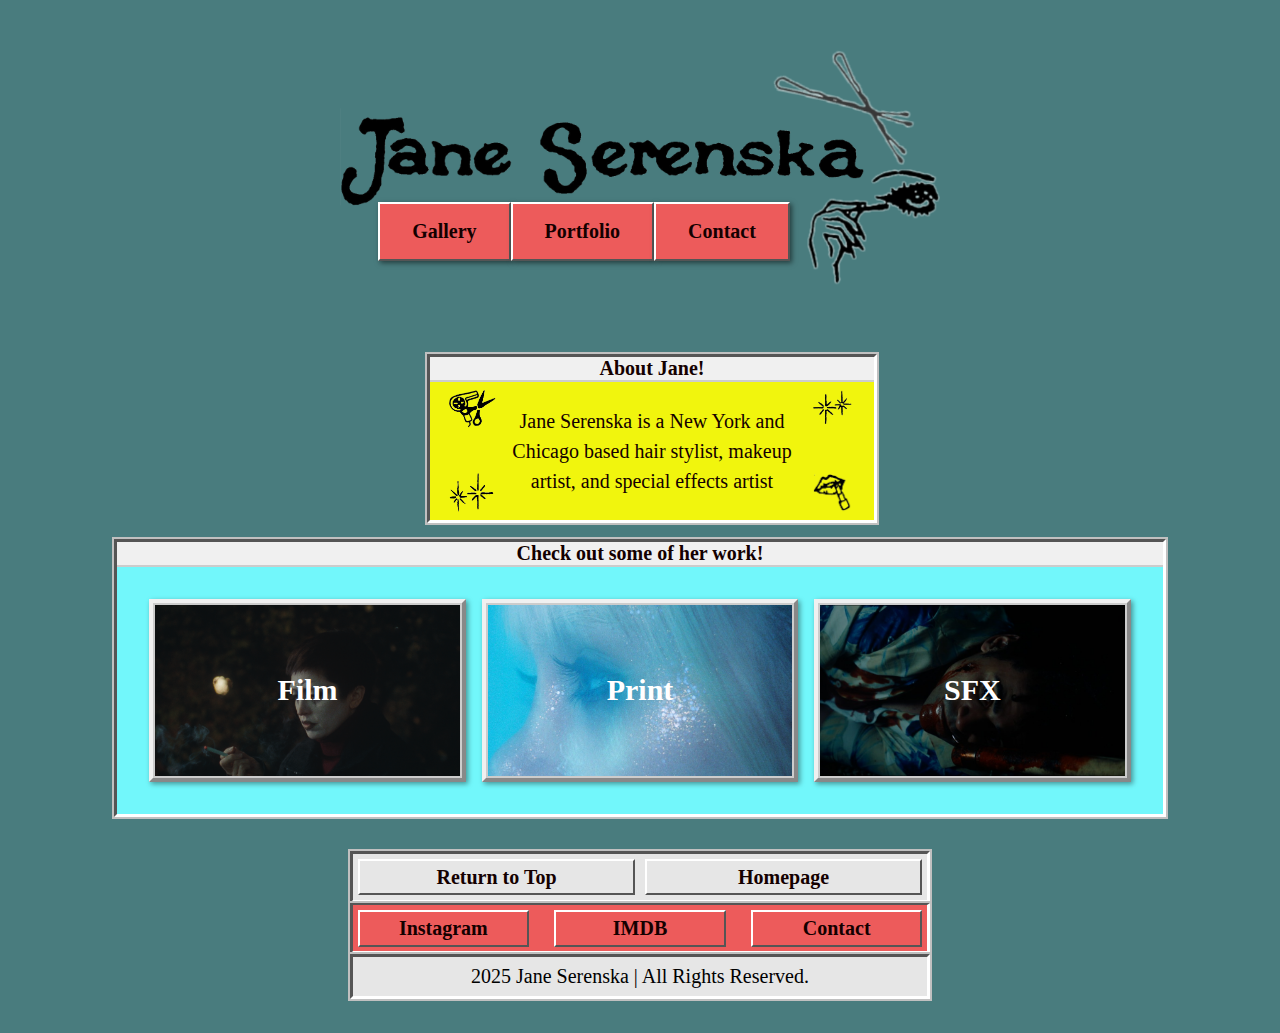
<file: index.html>
<!DOCTYPE html>
<html lang="en">
<head>
    <meta charset="UTF-8">
    <meta name="viewport" content="width=device-width, initial-scale=1.0">
    <link rel="stylesheet" href="styles.css">
    <title>Jane Serenska</title>
</head>
<body>
    <header>
        <div class="logo">
            <a href="index.html">
            <img src="jane logo 2.png" alt="Company Logo">
        </a>
        </div>
        <nav class="menu">
            <ul>
                <li style="border-right: 0px;"><a href="Gallery.html">Gallery</a></li>
                <li style="border-right: 0px;"><a href="portfolio.html">Portfolio</a></li>
                <li><a href="contact.html">Contact</a></li>
            </ul>
        </nav>
    </header>

    <main>
        <div class="top-row">
            <div class="bio-card">
                <h4 class="card-title">About Jane!</h4>
                <div class="bio-content">
                    <img class="corner-image top-left" src="hairblower.png" alt="Hairblower">
                    <img class="corner-image top-right" src="stars.png" alt="Stars">
                    <p class="bio-text">Jane Serenska is a New York and Chicago based hair stylist, makeup artist, and special effects artist</p>
                    <img class="corner-image bottom-left" src="stars 2.png" alt="Stars 2">
                    <img class="corner-image bottom-right" src="lips.png" alt="Lips">
                </div>
            </div>
        </p>
     
        </div>


    <div class="work-sample-card">
        <h4 class="card-title">Check out some of her work!</h4>
        <div class="portfolio-bins-container">

            <div class="portfolio-bin">
                <a href="portfolio.html#film">
                    <img src="portfolio header - film.png" alt="Film Work">
                    <div class="bin-overlay">
                        <div class="bin-text">
                            <h2>Film</h2>
                        </div>
                    </div>
                </a>
            </div>
        
            <div class="portfolio-bin">
                <a href="portfolio.html#print">
                    <img src="portfolio header - publications.jpg" alt="Print">
                    <div class="bin-overlay">
                        <div class="bin-text">
                            <h2>Print</h2>
                        </div>
                    </div>
                </a>
            </div>
    
            <div class="portfolio-bin">
                <a href="portfolio.html#sfx">
                    <img src="portfolio header - SFX.jpg" alt="SFX">
                    <div class="bin-overlay">
                        <div class="bin-text">
                            <h2>SFX</h2>
                        </div>
                    </div>
                </a>
            </div>
        </div>
    </div>
    </div>
    </main>

<footer>
    <div class="footer-top">
        <div class="footer-box footer-return-box">
            <a href="#">Return to Top</a>
        </div>
        <div class="footer-box footer-home-box">
            <a href="index.html">Homepage</a>
        </div>
      
    </div>
    <div class="footer-middle">
        <div class="footer-box footer-ig-box">
            <a href="#"> Instagram</a>
        </div>
            <div class="footer-box footer-imdb-box">
                <a href="#"> IMDB</a>
            </div>
      <div class="footer-box footer-contact-box">
            <a href="#">Contact</a>
        </div>
    </div>
    <div class="footer-bottom">
        <p>2025 Jane Serenska | All Rights Reserved.</p>
    </div>
</footer>

</body>
</html>
</file>
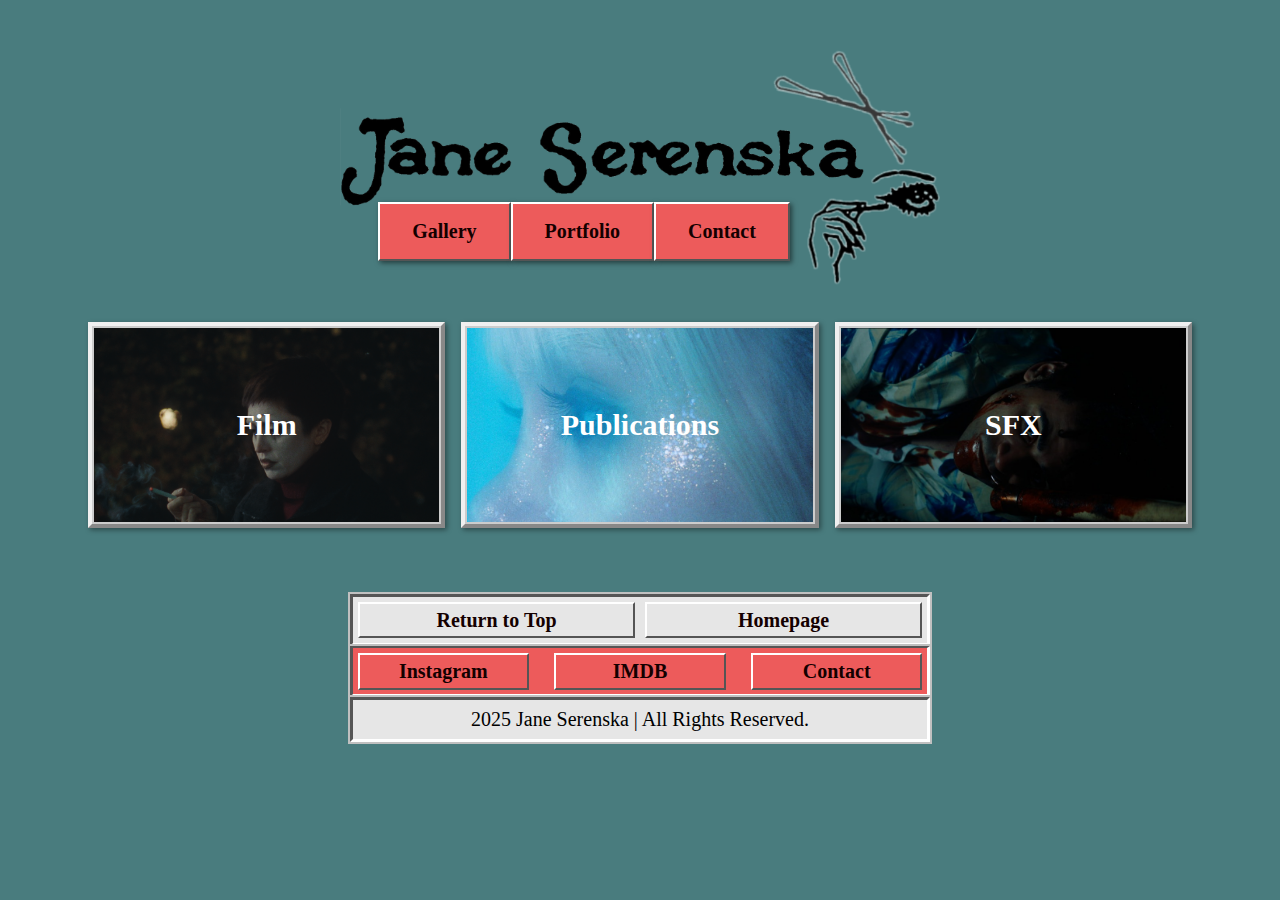
<file: portfolio null.html>
<!DOCTYPE html>
<html lang="en">
<head>
    <meta charset="UTF-8">
    <meta name="viewport" content="width=device-width, initial-scale=1.0">
    <link rel="stylesheet" href="styles.css">
    <title>Portfolio Landing- Jane Serenska</title>
</head>
<body>
    <header>
        <div class="logo">
            <a href="index.html">
            <img src="jane logo 2.png" alt="Company Logo">
        </a>
        </div>
        <nav class="menu">
            <ul>
                <li style="border-right: 0px;"><a href="Gallery.html">Gallery</a></li>
                <li style="background-color: rgb(255, 251, 0);"><a href="portfolio.html">Portfolio</a></li>
                <li style="border-left: 0px;"><a href="contact.html">Contact</a></li>
            </ul>
        </nav>
    </header>

    <div class="portfolio-bins-container">
        <div class="portfolio-bin">
            <a href="film.html">
                <img src="portfolio header - film.png" alt="Film Production">
                <div class="bin-overlay">
                    <div class="bin-text">
                        <h2>Film</h2>
                    </div>
                </div>
            </a>
        </div>
        
        <div class="portfolio-bin">
            <a href="publications.html">
                <img src="portfolio header - publications.jpg" alt="Publications">
                <div class="bin-overlay">
                    <div class="bin-text">
                        <h2>Publications</h2>
                </div>
            </div>
        </a>
    </div>

        <!-- SFX Image -->
        <div class="portfolio-bin">
            <a href="sfx.html">
                <img src="portfolio header - SFX.jpg" alt="SFX">
                <div class="bin-overlay">
                    <div class="bin-text">
                        <h2>SFX</h2>
                </div>
            </div>
        </a>
    </div>
  </div>

    <footer>
    <div class="footer-top">
        <div class="footer-box footer-return-box">
            <a href="#">Return to Top</a>
        </div>
        <div class="footer-box footer-home-box">
            <a href="index.html">Homepage</a>
        </div>
    </div>
    <div class="footer-middle">
        <div class="footer-box footer-ig-box">
            <a href="#">Instagram</a>
        </div>
            <div class="footer-box-imdb">
                <a href="#">IMDB</a>
            </div>
      <div class="footer-box footer-contact-box">
            <a href="#">Contact</a>
        </div>
    </div>
    <div class="footer-bottom">
        <p>2025 Jane Serenska | All Rights Reserved.</p>
    </div>
</footer>
</body>
</html>
</file>
<file: styles.css>
:root {
    --bg-color-main: rgba(73, 124, 126, 1);
    --text-color-primary: #140000;
    --border-color-1: #ccc;
    --bg-color-menu-item: #ed5b5b;
    --link-color-hover: #007BFF;
    --bg-color-link-hover: rgb(255, 251, 0);
    --border-color-bio: #ed5b5b;
    --bg-color-bio: #00eaff;
    --color-gallery: #eee;
	--color-cod-gray: #111;
    --c-background-button-netscape: silver;
    --fluid-font-size: clamp( .8rem, 1vw + .8rem, 1.25rem);
}

* {
    margin: 0;
    padding: 0;
    box-sizing: border-box;
}

body {
    font-family: 'Times New Roman', Times, serif;
    color: var(--text-color-primary);
    background-color: var(--bg-color-main);
    font-size: var(--fluid-font-size);
    margin: 0rem .25rem 0rem .25rem;
    padding: 0rem 1rem 0rem 1rem;
}



header {
    background-color:;
    padding: 10px;
    display: flex;
    flex-direction: column; /* Stacks the logo and menu vertically on small screens */
    align-items: center;
    border-bottom: 1px;
    width: 100%;
}

.logo img {
    max-width: 100%;
    height: auto;
    width: auto;
    margin-bottom:;
}

.menu ul {
    list-style-type: none;
    display: flex;
    flex-direction: row; /* Stacks menu items vertically */
    align-items: left;
    margin-top: -3rem;
    margin-left: -4rem;
}

.menu li {
    width: 90%;
    border: none;
    color: var(--bg-color-menu-item);
    padding: 0rem 0rem 0rem 0rem;
    margin: 2px 0rem 0rem 0rem;
}

.menu a {
        text-decoration: none;
        background-color: var(--bg-color-menu-item);
        color: var(--text-color-primary);
        font-weight: bold;
        transition: all 0.1s ease-in-out; /* Smooth transition for the effect */
        display: block; /* Makes the link fill the list item */
        padding: 10px 8px;
        border-style: solid;
        border-width: 2px;
        border-top-color: #fff;
        border-left-color: #fff;
        border-right-color: #555;
        border-bottom-color: #555;
        box-shadow: 2px 2px 5px rgba(0, 0, 0, 0.5); /* Shadow for a raised look */
    }

    .menu a:active {
        border-top-color: #555;
        border-left-color: #555;
        border-right-color: #fff;
        border-bottom-color: #fff;
        background-color: #c0c0c0; /* Darker color when pressed */
        box-shadow: 1px 1px 2px rgba(0, 0, 0, 0.3); /* Smaller shadow to look sunken */
        transform: translate(2px, 2px); /* Moves the button down and right */
    }

.menu img {
    width: 100%;
    height: 100%;
}

.menu a:hover {
    color: var(--link-color-hover);
    background-color: var(--bg-color-link-hover);
}

/* Footer CSS */

footer {
    color: black;
    display: flex;
    flex-direction: column;
    align-items: center;
    width: 100%;
    margin: 0 auto;
    margin-top: 2rem;
    margin-bottom: 2rem;
    text-align: center;
    border: 2px solid #ccc; /* This is the new continuous border */
}

.footer-top {
    background: #e6e6e6;
    display: flex;
    width: 100%;
    margin: 0;
    text-decoration: none;
    color: var(--text-color-primary);
    font-weight: ;
    transition: color 0.3s ease;
    border-style: solid;
    border-top-color: #555;
    border-left-color: #555;
    border-right-color: #fff;
    border-bottom-color: #fff;
    outline: 2px solid #c0c0c0;
}

.footer-middle {
    width: 100%;
    background-color: #ed5b5b;
    padding: 0rem;
    border-top: 2px solid #ccc;
    display: flex;
    justify-content: center;
    text-align: center;
    gap: 1rem;
    border-style: solid;
    border-top-color: #555;
    border-left-color: #555;
    border-right-color: #fff;
    border-bottom-color: #fff;
    outline: 2px solid #c0c0c0;
}

.footer-middle a {
    text-decoration: none;
    color: var(--text-color-primary);
}

.footer-box {
    width: 100%;
    padding: .3rem;
    text-align: center;
    flex: 1;
    margin: 0rem 0rem 0rem 0rem;
}

.footer-box-imdb {
    width: 100%;
    padding: .3rem;
    text-align: center;
    flex: 1;
    margin: 0 auto;
}

.footer-box:last-child {
    border-right: 0rem; /* No border on the last box in the row */
}

.footer-bottom {
    width: 100%;
    padding: 0.5rem;
    text-align: center;
    margin: 0;
    background: #888;
    border-style: solid;
    border-top-color: #555;
    border-left-color: #555;
    border-right-color: #fff;
    border-bottom-color: #fff;
    background: #e6e6e6;
    outline: 2px solid #c0c0c0;
}

.footer-bottom p {
    margin: 0;
}

.footer-top a {
    text-decoration: none;
    color: var(--text-color-primary);
}

.footer-top a:hover {
    color: var(--link-color-hover);
    background-color: var(--bg-color-link-hover);
}

/* Base button styling to make them look raised */
.footer-top a,
.footer-middle a {
    text-decoration: none;
    color: var(--text-color-primary);
    font-weight: bold;
    display: block; /* Make the link a block element to fill the box */
    padding: .3rem;
    
    /* Raised 3D effect */
    border-style: solid;
    border-width: 2px; /* Adjust border width as needed */
    border-top-color: #fff;
    border-left-color: #fff;
    border-right-color: #555;
    border-bottom-color: #555;
    transition: all 0.1s ease-in-out;
}

/* Hover state */
.footer-top a:hover,
.footer-middle a:hover {
    color: var(--link-color-hover);
    background-color: var(--bg-color-link-hover);
}

/* Active/Clicked state */
.footer-top a:active,
.footer-middle a:active {
    /* Depressed 3D effect */
    border-top-color: #555;
    border-left-color: #555;
    border-right-color: #fff;
    border-bottom-color: #fff;
    box-shadow: 1px 1px 2px rgba(0, 0, 0, 0.3); /* Smaller, softer shadow */
    transform: translate(2px, 2px); /* Shift the button to the bottom-right */
}

/* Main content can stay the same for now */
main {
    flex-grow: 1;
    padding: 0rem;
    text-align: center;
}

.business-card{
    display: none;
}

.bio-card {
    border-style: solid;
    border-top-color: #555;
    border-left-color: #555;
    border-right-color: #fff;
    border-bottom-color: #fff;
    background: rgb(241, 245, 13);
    outline: 2px solid #c0c0c0;
    margin: 2px auto;
    width: 100%;
    max-width: 450px;
    padding: 0rem 0rem 0.5rem 0rem;
    position: relative; /* This is crucial for positioning the images absolutely */
}


.bio-card img {
    width: 12vw;
    height:10vw;
    margin: .5rem .5rem 0rem .5rem;
    object-fit: contain;
}

.bio-card-2 {
    border-style: solid;
    border-top-color: #555;
    border-left-color: #555;
    border-right-color: #fff;
    border-bottom-color: #fff;
    outline: 2px solid #c0c0c0;
    margin: 2px auto;
    width: 100%;
    max-width: 400px;
    margin: 1rem 0rem 1rem 0rem;
}

.bio-card-2 img {
    width: 100%;
    height: 100%;
    object-fit: cover;
    padding: 1rem 2rem 0rem 1rem;
    
}

.card-title {
    background-color: #f0f0f0;
    padding: ;
    border-bottom: 2px solid #ccc;
    margin: ;
    text-align: center;
    font-weight: bold;
}

.bio-content {
    display: flex;
    flex-direction: column;
    align-items: center;
    justify-content: center;
    padding: 1rem;
    position: relative; /* Needed for z-index and stacking */
}

.bio-text {
    padding: 0rem 2rem 0rem 2rem; /* Adjust padding to separate text from images */
    text-align: center ; /* Justifies the text */
    line-height: 1.5;
    z-index: 1; /* Ensures the text stays above the images if they overlap */
}

.corner-image {
    position: absolute;
    width: 18vw; /* Adjust to suit your design */
    height: 10vw; /* Adjust to suit your design */
    object-fit: contain;
    z-index: 0; /* Ensures images are behind the text */
}

.top-left {
    top: 0;
    left: 0;
}

.top-right {
    top: 0;
    right: 0;
}

.bottom-left {
    bottom: 0;
    left: 0;
}

.bottom-right {
    bottom: 0;
    right: 0;
}


form {
    max-width: 500px;
    margin:auto;
  }
  
  fieldset {
    padding: 20px;
  }
  
  input,
  textarea,
  button {
    width: 100%;
  }

/* This is the CSS Styling for the Gallery Section */

.gallery-section {
    margin: 1rem 1rem 0rem 1rem;
    
}
.gallery-section h2 {
    font-size: 2rem;
    position: sticky;
    top: 0;
    padding: .5rem .2rem .5rem 1rem;
    margin: 0rem 0rem 0rem 0rem;
    z-index: 100;
    width: auto;

    }

/* Gallery Container: Default to a single column */
.gallery-container {
    display: grid;
    grid-template-columns: 1fr; /* One column for mobile */
    gap: 10px; /* Spacing between images */
    max-width: 85%; /* Ensures the gallery takes up the full width */
    margin: auto;
    background-color: #cccccca2;
    border: 4px solid #000000;
    padding: .5rem .5rem .5rem .5rem;
    border-style: solid;
    border-top-color: #555;
    border-left-color: #555;
    border-right-color: #fff;
    border-bottom-color: #fff;
    outline: 2px solid #c0c0c0;
}

/* Individual Gallery Item and Image Styling */
.gallery-item {
    position: relative;
    overflow: hidden;
    box-shadow: 0 2px 4px rgba(0, 0, 0, 0.1); 
    border: 4px solid black; /* This border is now the only one */
}

.gallery-item img {
    width: 100%;
    height: auto; /* Maintains the image's aspect ratio */
    object-fit: cover;
    display: block;
}

/* The single, unified overlay for text */
/* Container for the overlay to ensure relative positioning */

.overlay {
    position: absolute;
    top: 75%;
    left: 25%;
    bottom: 25%;
    right: 25%;
    width: 50%;
    height: 15%; 
    background-color: rgb(192, 192, 192);
    border: 2px solid #fff;
    box-shadow: 
        -2px -2px 0 0 #808080,
        2px 2px 0 0 #ffffff;
    display: flex;
    flex-direction: column;
    justify-content: center; /* Changed to 'center' */
    align-items: center;
    opacity: 0;
    transition: opacity 0.3s ease, background-color 0.3s ease;
    font-family: 'Press Start 2P', monospace;
    font-family: 'Lucida Console', 'Courier New', monospace;
    padding: 10px;
    box-sizing: border-box;
}

.overlay-text {
    color: #000080;
    text-align: center;
    padding: 0.5rem;
    font-size: 1.2rem;
    text-shadow: 1px 1px 0 #fff;
    margin-bottom: 5px;
}

.overlay-text h2 {
    font-size: 1.8rem; /* Larger heading */
    margin-bottom: 10px;
    text-shadow: 2px 2px 0 #000; /* Stronger shadow for heading */
}

/* Hover effect for the container */
.portfolio-bin:hover .overlay {
    opacity: 1; /* Makes the overlay visible on hover */
    background-color: rgb(192, 192, 192); /* Slightly less transparent on hover */
}

.portfolio-bin:hover .overlay-text {
    color: #000000; /* Darker text on hover */
    text-shadow: 1px 1px 0 #fff, -1px -1px 0 #fff; /* Enhanced text shadow on hover */
}

/* Hover effect */
.gallery-item:hover .overlay {
    opacity: 1; /* Makes the overlay visible on hover */
}

/* Text animation on hover */
.gallery-item:hover .overlay-text {
    transform: translateY(0); /* Moves the text into position */
}

/* this is the CSS Styling For the Portfolio Page */

.work-sample-card {
    background: rgb(114, 247, 251);
    margin: 2px auto;
    width: 100%;
    max-width: 95vw;
    margin: 1rem 0rem 0rem 0rem;
    border-style: solid;
    border-top-color: #555;
    border-left-color: #555;
    border-right-color: #fff;
    border-bottom-color: #fff;
    outline: 2px solid #c0c0c0;
}

.portfolio-bins-container {
    display: grid;
    grid-template-columns: repeat(3, 1fr); /* Creates a 3-column grid */
    gap: .2rem;
    max-width: 100%;
    padding: .75rem .5rem .75rem .5rem;
    margin: 0rem 0rem 0rem 0rem;
    align-items: center;
}

/* Individual Portfolio Bin and Image Styling */
.portfolio-bin {
    position: relative;
    aspect-ratio: 16/9; /* Changed to a portrait aspect ratio */
    margin: 0 0 0 0;
}

.portfolio-bin img {
    width: 100%;
    height: 100%;
    display: block;
    object-fit: cover;
    aspect-ratio: 16/9;
    margin: 0;
}

.portfolio-bin a {
    display: block;
    text-decoration: none;
    color: inherit;
    border-style: solid;
    border-width: 4px 4px 4px 4px;
    border-top-color: #f0f0f0;
    border-left-color: #f0f0f0;
    border-right-color: #888;
    border-bottom-color: #888;
    background-color: #ccc;
    box-shadow: 2px 2px 5px rgba(0, 0, 0, 0.4);
    transition: transform 0.1s ease, box-shadow 0.1s ease;
    padding: 2px 2px 2px 2px;
}

.portfolio-bin a img {
    width: 100%;
    height: 100%;
    object-fit: cover; /* Ensures the image covers the entire area without distortion */
}

/* Hover effect */
.portfolio-bin a:hover {
    background-color: #e0e0e0;
    box-shadow: 2px 2px 8px rgba(0, 0, 0, 0.6);
}

/* The "depressed" effect on click */
.portfolio-bin a:active {
    border-top-color: #888;
    border-left-color: #888;
    border-right-color: #f0f0f0;
    border-bottom-color: #f0f0f0;
    transform: translate(2px, 2px);
    box-shadow: 1px 1px 3px rgba(0, 0, 0, 0.2);
}

/* The single, unified overlay for text */
.bin-overlay {
    position: absolute;
    top: 0;
    left: 0;
    width: 100%;
    height: 100%;
    display: flex;
    flex-direction: column;
    justify-content: center; /* Pushes the text to the bottom */
    align-items: center;
}

/* Text inside the overlay */
.bin-text {
    color: #fff;
    text-align: center;
    padding: 1rem;
}

/* Hover effect */
.portfolio-bin:hover .bin-overlay {
    opacity: 1;
}

/* Text animation on hover */
.portfolio-bin:hover .bin-text {
    transform: translateY(0);
}

/* This is the CSS Styling for the Portfolio sections */
        .title {
            
        }

        .film-section {
            margin: 1rem 0rem 0rem 0rem;
            background-color: rgb(242, 230, 121);
            border: 6px solid #ccc;
            z-index: 10;
            border-style: solid;
            border-top-color: #555;
            border-left-color: #555;
            border-right-color: #fff;
            border-bottom-color: #fff;
            outline: 2px solid #c0c0c0;
        }

        .film-section h2 {
            font-size: 2rem;
            border-bottom: 6px solid #ccc;
            background-color: rgb(242, 230, 121);
            position: sticky;
            top: 0;
            padding: .5rem .2rem .5rem 1rem;
            margin: 0rem 0rem 0rem 0rem;
            z-index: 1;

        }

        .print-section {
            margin: 1rem 0rem 0rem 0rem;
            background-color: rgb(6, 254, 101);
            border: 6px solid #ccc;
        }

        .print-section h2 {
            font-size: 2rem;
            border-bottom: 6px solid #ccc;
            background-color: rgb(6, 254, 101);
            position: sticky;
            top: 0;
            padding: .5rem .2rem .5rem 1rem;
            margin: 0rem 0rem 0rem 0rem;
            z-index: 100;
            width: auto;
        }

        .SFX-section {
            margin: 1rem 0rem 0rem 0rem;
            padding-bottom: .5rem;
            background-color: rgb(255, 99, 42);
            border: 6px solid #ccc;
        }

        .SFX-section h2 {
            font-size: 2rem;
            border-bottom: 6px solid #ccc;
            background-color: rgb(255, 99, 42);
            position: sticky;
            top: 0;
            padding: .5rem .2rem .5rem 1rem;
            margin: 0rem 0rem 0rem 0rem;
            z-index: 100;
            width: auto;
        }
        
        /* Carousel Container */
        .carousel-wrapper {
            margin-top: 1rem;
            padding-top: 1.5rem;

        }

        .carousel-container {
            position: relative;
            overflow-x: auto;
            max-width: 800px;
            margin: 0rem 1.5rem .25rem 1.5rem;
            flex: 10;
            background: #888;
            border-style: solid;
            border-top-color: #555;
            border-left-color: #555;
            border-right-color: #fff;
            border-bottom-color: #fff;
            background: #e6e6e6;
            outline: 2px solid #c0c0c0;
          }
          
          /* Added missing base scrollbar definitions required for buttons to appear */
          .carousel-container::-webkit-scrollbar {
            height: 17px; /* Height for horizontal scrollbar */
            background-color: #c0c0c0;
          }
          
          .carousel-container::-webkit-scrollbar-track {
            background-color: #c0c0c0;
            border: 1px solid #888;
          }
          
          .carousel-container::-webkit-scrollbar-thumb {
            background-color: #c0c0c0;
            border: 1px outset #c0c0c0;
            border-top-color: #fff;
            border-left-color: #fff;
            border-right-color: #888;
            border-bottom-color: #888;
          }
          
          .carousel-container::-webkit-scrollbar-thumb:hover {
            background-color: #d4d4d4;
          }
          
          .carousel-container::-webkit-scrollbar-button {
            width: 17px; /* Made width match scrollbar height */
            height: 17px;
            background-color: #c0c0c0;
            border: 1px outset #c0c0c0;
            border-top-color: #fff;
            border-left-color: #fff;
            border-right-color: #888;
            border-bottom-color: #888;
            display: block; /* Explicitly show buttons */
          }
          
          /* Added hover state for buttons */
          .carousel-container::-webkit-scrollbar-button:hover {
            background-color: #d4d4d4;
          }
          
          /* Added active/pressed state for buttons */
          .carousel-container::-webkit-scrollbar-button:active {
            border: 1px inset #c0c0c0;
            border-top-color: #888;
            border-left-color: #888;
            border-right-color: #fff;
            border-bottom-color: #fff;
          }
          
          /* Hide unwanted button directions to prevent duplicates */
          /* Hide increment (right arrow) button on the left side */
          .carousel-container::-webkit-scrollbar-button:start:increment:horizontal {
            display: none;
          }
          
          /* Hide decrement (left arrow) button on the right side */
          .carousel-container::-webkit-scrollbar-button:end:decrement:horizontal {
            display: none;
          }
          
          /* Horizontal scrollbar arrows */
          .carousel-container::-webkit-scrollbar-button:start:decrement:horizontal {
            background-image: url("data:image/svg+xml,%3Csvg transform='rotate(180)' xmlns='http://www.w3.org/2000/svg' viewBox='0 0 6.86 6.86'%3E%3Cpath fill='%231d1d1b' d='M4.41 2.94v-.98h-.98V.98h-.98V0h-.98V6.86h.98v-.98h.98V4.9h.98v-.98h.98v-.98h-.98z'/%3E%3C/svg%3E");
            background-repeat: no-repeat;
            background-position: center;
            background-size: 8px; /* Slightly larger arrow for better visibility */
          }
          
          .carousel-container::-webkit-scrollbar-button:end:increment:horizontal {
            background-image: url("data:image/svg+xml,%3Csvg transform='rotate(0)' xmlns='http://www.w3.org/2000/svg' viewBox='0 0 6.86 6.86'%3E%3Cpath fill='%231d1d1b' d='M4.41 2.94v-.98h-.98V.98h-.98V0h-.98V6.86h.98v-.98h.98V4.9h.98v-.98h.98v-.98h-.98z'/%3E%3C/svg%3E");
            background-repeat: no-repeat;
            background-position: center;
            background-size: 8px; /* Slightly larger arrow for better visibility */
          }
          
          /* Hide vertical arrows, as the carousel is horizontal */
          .carousel-container::-webkit-scrollbar-button:vertical {
            display: none;
          }
          

        .carousel-track {
            display: inline-flex;
            transition: transform 0.5s ease-in-out;
            gap: 0rem;
            padding-right: 0rem;
            min-width: 100%;
            
        }
        
        .carousel-track.dragging {
            cursor: grabbing;
            transition: none;
        }

        .carousel-item {
            flex-shrink: 0;
            display: flex;
            flex-direction: column; /* Adjusted: Use column layout */
            align-items: center;
            padding: 0rem;
            white-space: normal; /* Allow text to wrap inside item */
        }
        
        .carousel-item img {
            max-width: 756px;
            min-height: 400px;
            max-height: 400px; /* New: Set a max height for vertical images */
            width: auto;
            height: auto;
            display: block;
            border: 2px solid #000000;
            object-fit: cover; 
        }

        .carousel-item img.is-portrait {
        object-fit: cover;
         aspect-ratio: 67/100;
         border-color: 2px black;
        }
        
        .carousel-item p {
            margin: 0;
            font-size: 0.9rem;
        }
        
        .carousel-buttons {
            display:flex;
            justify-content: center;
            margin: 0 auto;
            margin-top: 0rem;
            gap:0rem;
            width: 90%;
            
        }

        .carousel-nav {
            align-items: center;
            justify-content: center;
            background: var(--c-background-button-netscape);
            border-color: var(--color-gallery) var(--color-cod-gray) var(--color-cod-gray) var(--color-gallery);
            border-radius: 0;
            border-width: 2px;
            cursor: pointer;
            display: flex;
            font-family: "Times New Roman";
            font-weight: 700;
            min-height: 0px;
            min-width: 0px;
            padding: 2px 4px 2px 2px;
            position: relative;
            white-space: nowrap;
          
          /* Zoom */
            :hover,
            :focus {
                outline: 1px dotted var(--c-link);
            }
        
            &:active {
                border-color: var(--color-cod-gray) transparent transparent var(--color-cod-gray);
            padding: 4px 2px 0px 4px;
            }
        

        }

        .project-details {
            width: 90%;
            margin: 0 auto;
            margin: 0rem auto 2rem auto;
            text-align: center;
            line-height: 1.5;
            background: #888;
            border-style: solid;
            border-top-color: #555;
            border-left-color: #555;
            border-right-color: #fff;
            border-bottom-color: #fff;
            background: #e6e6e6;
            outline: 2px solid #c0c0c0;
        }

        .project-title {
            background-color: var(--border-color-bio);
            font-weight: bold;
        }

        .project-credit {
            margin: .1rem 0rem .1rem 0rem;

        }

        .project-role {
            font-style: italic;
        }
/*
  Media Queries for larger screens (e.g., Tablets and Desktops)
  The styles inside these blocks will only apply when the screen is wide enough.
*/

/* Styles for screens wider than 768px (common for tablets) */
@media screen and (min-width: 768px) {
    header {
        display: flex; /* Aligns header items horizontally */
    }

    .logo img {
        margin-bottom: 0; /* Removes bottom margin */
    }

    .menu ul {
        flex-direction: row; /* Changes menu items back to horizontal */
    }

    .menu li {
        margin: 0 10px; /* Adjusts margin for horizontal spacing */
    }
}

/* Media query for screens wider than 1200px (desktops) */
@media screen and (min-width: 1200px) {

    /* Body and General Layout */
    body {
        max-width: 1200px; /* Constrains the max width of the body for very large screens */
        margin: 2rem auto;
        ; /* Centers the content on the page */
    }

    /* Header */
    header {
        margin: 0rem 0rem 0rem 0rem;
        display: flex; /* Aligns header items horizontally */
        align-items: center; /* Vertically centers header items */
        padding: 0px 50px; /* Adds horizontal padding */
    }
    
    .logo img {
        max-width: 600px; /* Increases logo size for desktop */
    }

    .menu {
        width: auto;
    }
    .menu ul {
        flex-direction: row; /* Ensures menu items are horizontal */
        margin-top: -5.5rem;
        margin-right: 10rem;
        margin-left: 3rem;
    }

    .menu li {
        margin: 0 0 0 0; /* Provides space between menu items */
        width: auto; /* Removes the fixed width */
        padding: 0rem 0rem 0rem 0rem;
    }

    .menu a {
        padding: 1rem 2rem 1rem 2rem;
    }

    /* Main Content and Bio */
    main {
        max-width: 1200px;
        margin: 0 auto; /* Centers the main content */
        display: flex; /* Enables flexbox for the main container */
        flex-direction: column; /* Stacks the top row and bottom box vertically */
        align-items: center; /* Centers everything horizontally within the main container */
    }
    
    .business-card{
        display: block;
        width: 40vw;
        height:14vw;
        object-fit: contain;
        margin: 0rem 0rem 0rem 0rem;
        filter: grayscale(70%);
    }

    .top-row {
        display: flex; /* Makes the top row a flex container */
        justify-content: center; /* Centers the two bio cards */
        gap: 0rem; /* Adds space between the two bio cards */
        width: 100%; /* Ensures the top row container spans the full width */
        margin-bottom: 0rem; /* Adds space between the top and bottom sections */
        margin-top: 0rem;
    }
    
    .bio-card {
        width: 45%; /* Each card takes up almost half the space */
        padding: 0rem;
        margin: 4rem 2rem 0rem 3.5rem;
        align-self: flex-start;
    }

    .bio-card-2 {
        margin: 1rem 0rem -1.5rem 6.3rem;
    }

    .bio-card img {
        width: 4vw;
        height:3vw;
        object-fit: contain;
        margin: 0rem 0rem 0rem 0rem;
    }

    .bio-card-2 img {
        padding: 0rem 0rem rem 0rem;  
    }
    
    .bio-content {
        margin: .5rem 1rem .5rem 1rem;
    }
    
    .bio-text {
       margin: 0rem 1rem 0rem 1rem;
    }
    
    .corner-image {

    }

    .work-sample-card {
        width: 90%; /* Let the work sample card be wider to fill the space */
        padding: 0rem;
    }

    /* Footer */
    footer {
        flex-direction:column; /* Aligns footer sections horizontally */
        justify-content: space-around; /* Distributes space evenly */
        width: 50%; /* Ensures the footer spans the full width of the body container */
    }
    
    .footer-top, .footer-middle, .footer-bottom {
        width: 100%; /* Gives each footer section a third of the space */
    }

    /* Carousel */
    .film-section, .print-section, .SFX-section {
        margin: 0rem -2rem 0rem -2rem;
        padding: .5rem 0rem 0rem 0rem;
        border: 6px solid #ccc;
        border-style: solid;
        border-top-color: #555;
        border-left-color: #555;
        border-right-color: #fff;
        border-bottom-color: #fff;
        outline: 2px solid #c0c0c0;
    }

    .film-section h2, .print-section h2, .SFX-section h2{
        width: 6.5vw;
        border: none;
        z-index: 1;
        background: none;
    }
    .carousel-wrapper{
        margin-top: .5rem;
        border: none;
    }

    .carousel-container {
        max-width: 1000px; /* Expands the carousel container */
        margin: 0 auto; /* Centers the carousel */
        padding: 1rem 1rem .5rem 1rem;
    }
    
    .carousel-item img {
        max-width: 1000px; /* Increases max image width */
        min-height: 400px;
        max-height: 400px; /* Adjusts image height for desktop */
    }

    .carousel-buttons {
        padding: 0rem 0rem 0rem 0rem;
        width: 81%;
        height: 20px;
        gap: rem;
    }

    .carousel-nav {
        align-items: center;
        justify-content: center;
        background: var(--c-background-button-netscape);
        border-color: var(--color-gallery) var(--color-cod-gray) var(--color-cod-gray) var(--color-gallery);
        border-radius: 0;
        border-width: 2px;
        cursor: pointer;
        display: flex;
        font-family: "Times New Roman";
        font-weight: 700;
        min-height: 0px;
        min-width: 0px;
        padding: 2px 2px 2px 2px;
        position: relative;
        white-space: nowrap;
      
      /* Zoom */
        :hover,
        :focus {
            outline: 1px dotted var(--c-link);
        }
    
        &:active {
            border-color: var(--color-cod-gray) transparent transparent var(--color-cod-gray);
        padding: 4px 2px 0px 4px;
        }
    

    }

    .project-details {
        width: 81%;
        margin: 0rem auto 0rem auto;
        text-align: center;
        line-height: 1.5;
        border: 2px solid;
        background-color: var();
    }

    /* Gallery */
    .gallery-section {

    }

    .gallery-section h2 {
        font-size: 2rem;
        border-bottom: 6px solid #ccc;
        background-color: #9515152e;
        position: sticky;
        top: 0;
        margin: 0rem 0rem 0rem 0rem;
        z-index: 100;
        width: auto;
        }

    .gallery-container {
        grid-template-columns: repeat(2, 1fr); /* Creates a 3-column grid */
        max-width: 1100px; /* Increases max width */
        padding: 2rem 2rem 2rem 2rem;
        background-color: ;
    }
    
    .gallery-item {
        object-fit: fill;
    }

    .gallery-item img {
        object-fit: fill;
    }

    /* Portfolio Bins */
    .portfolio-bins-container {
        padding: 2rem 2rem 2rem 2rem;
        width: 100%;
        grid-template-columns: repeat(3, 1fr); /* Creates a 2-column grid */
        gap: 1rem; /* Increases space between bins */
    }
}

@media screen and (min-width: 2000px) {

    /* Body and General Layout */
    body {
        max-width: 1600px; /* Constrains the max width of the body for very large screens */
        margin: 10rem auto;
        ; /* Centers the content on the page */
    }

    main {
        max-width: 1800px;
        margin: 0 ; /* Centers main content */
    }

    .bio-card {
        background: #fff200;
        border: 2px solid #ccc;
        margin: 2px auto;
        width: 100%;
        min-width: ;
    }

    .work-sample-card {
        margin: 2px auto;
        width: 100%;
        max-width: 100vw;
        margin: 1rem 0rem 0rem 0rem;
    }

    footer {
        color: black;
        display: flex;
        flex-direction: column;
        align-items: center;
        width: 74.5%;
        margin: 0 auto;
        margin-top: 2rem;
        margin-bottom: 2rem;
        text-align: center;
        border: 2px solid #ccc; /* This is the new continuous border */
    }
}
/* SCROLLBAR STYLING */

  
 
  /* Styles for the scrollbar track (the background behind the thumb) */
  ::-webkit-scrollbar-track {
    background-blend-mode: normal, difference, normal;
    background-size: 2px 2px;
    background-image: linear-gradient(to right, rgba(255, 255, 255, 0.75), rgba(255, 255, 255, 0.75)), linear-gradient(to right, black 50%, white 50%), linear-gradient(to bottom, black 50%, white 50%);
  }
  
  /* Styles for the scrollbar buttons */
  ::-webkit-scrollbar-button {
    background-color: #c0c0c0;
    border-width: 1px;
    border-style: solid;
    border-color: #373737;
    border-top-color: #c0c0c0;
    border-left-color: #c0c0c0;
    box-shadow: inset 1px 1px #fff, inset -1px -1px #888;
  }
  
  /* Styles for the scrollbar buttons' active and direction states */
  ::-webkit-scrollbar-button:start:decrement,
  ::-webkit-scrollbar-button:end:increment {
    background-repeat: no-repeat;
    background-position: center;
    background-size: 6px;

  }
  
  ::-webkit-scrollbar-button:start:decrement:active,
  ::-webkit-scrollbar-button:end:increment:active {
    border: 1px solid #888;
    box-shadow: none;
    background-position: 3.2px 3.2px;
  }
  
  /* Horizontal scrollbar arrows */
  ::-webkit-scrollbar-button:start:decrement:horizontal:decrement {
    background-image: url("data:image/svg+xml,%3Csvg transform='rotate(180)' xmlns='http://www.w3.org/2000/svg' viewBox='0 0 6.86 6.86'%3E%3Cpath fill='%231d1d1b' d='M4.41 2.94v-.98h-.98V.98h-.98V0h-.98V6.86h.98v-.98h.98V4.9h.98v-.98h.98v-.98h-.98z'/%3E%3C/svg%3E");
  }
  
  ::-webkit-scrollbar-button:end:increment:horizontal:increment {
    background-image: url("data:image/svg+xml,%3Csvg transform='rotate(0)' xmlns='http://www.w3.org/2000/svg' viewBox='0 0 6.86 6.86'%3E%3Cpath fill='%231d1d1b' d='M4.41 2.94v-.98h-.98V.98h-.98V0h-.98V6.86h.98v-.98h.98V4.9h.98v-.98h.98v-.98h-.98z'/%3E%3C/svg%3E");
  }
  
  /* Vertical scrollbar arrows */
  ::-webkit-scrollbar-button:start:decrement:vertical:decrement {
    background-image: url("data:image/svg+xml,%3Csvg transform='rotate(270)' xmlns='http://www.w3.org/2000/svg' viewBox='0 0 6.86 6.86'%3E%3Cpath fill='%231d1d1b' d='M4.41 2.94v-.98h-.98V.98h-.98V0h-.98V6.86h.98v-.98h.98V4.9h.98v-.98h.98v-.98h-.98z'/%3E%3C/svg%3E");
  }
  
  ::-webkit-scrollbar-button:end:increment:vertical:increment {
    background-image: url("data:image/svg+xml,%3Csvg transform='rotate(90)' xmlns='http://www.w3.org/2000/svg' viewBox='0 0 6.86 6.86'%3E%3Cpath fill='%231d1d1b' d='M4.41 2.94v-.98h-.98V.98h-.98V0h-.98V6.86h.98v-.98h.98V4.9h.98v-.98h.98v-.98h-.98z'/%3E%3C/svg%3E");
  }
</file>
